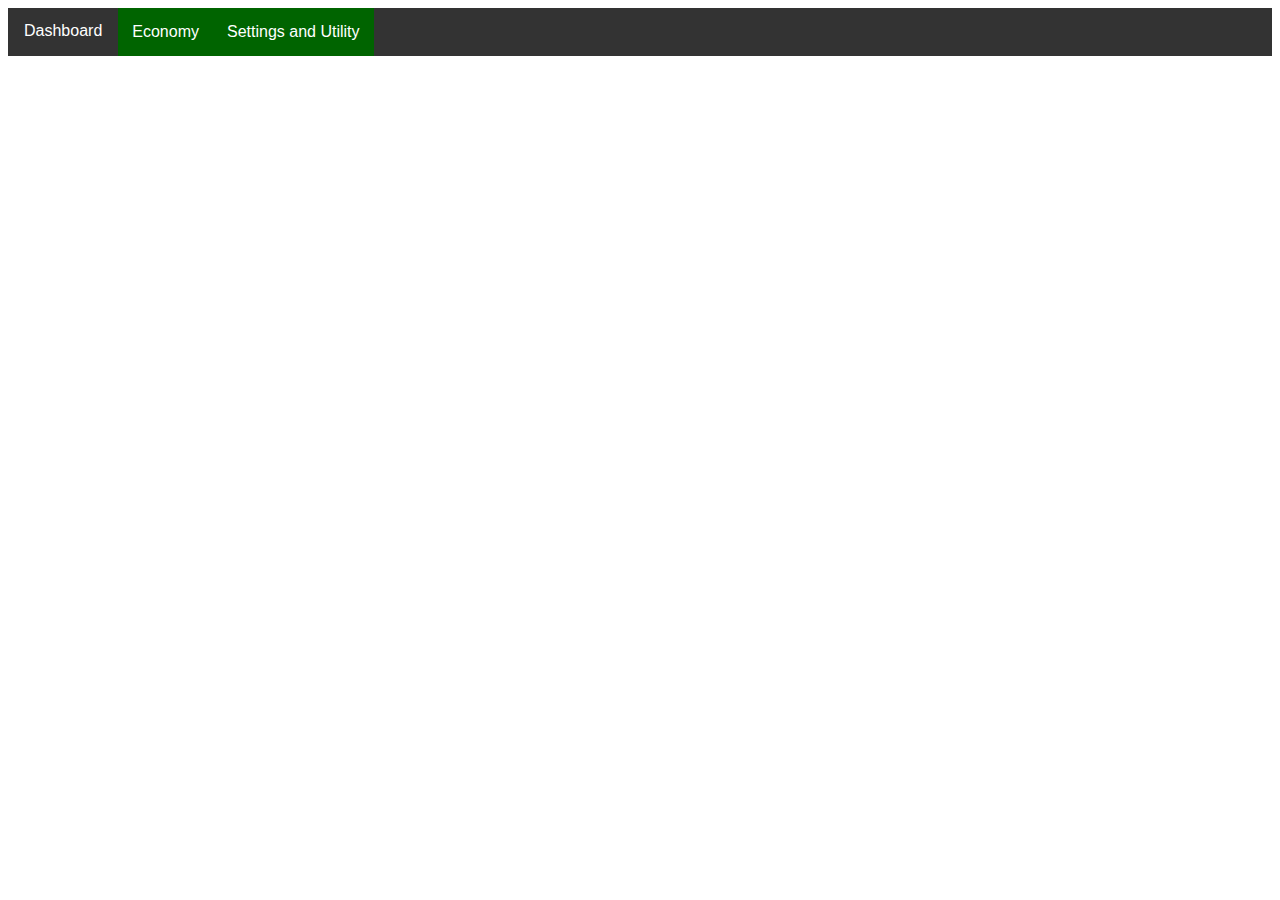
<file: documentation.html>
<!DOCTYPE html>
<html>

<head>
  <script async src="https://pagead2.googlesyndication.com/pagead/js/adsbygoogle.js?client=ca-pub-7012618081510853"
     crossorigin="anonymous"></script>
  <meta charset="UTF-8">
  <meta name="viewport" content="width=device-width, initial-scale=1">
  <title></title>
</head>
  <style>
    body {
      font-family: Arial, Helvetica, sans-serif;
    }

    .navbar {
      overflow: hidden;
      background-color: #333;
    }

    .navbar a {
      float: left;
      font-size: 16px;
      color: white;
      text-align: center;
      padding: 14px 16px;
      text-decoration: none;
    }
    .dropdown {
      float: left;
      overflow: hidden;
    }
    
    .dropbtn {
      font-size: 16px;
      border: none;
      outline: none;
      color: white;
      padding: 15px 14px;
      background-color: darkgreen;
      font-family: inherit;
      margin: 0;
    }
    .navbar a:hover,
    .dropdown:hover .dropbtn {
      background-color: limegreen;
    }
    
    .dropdown-content {
      display: none;
      position: absolute;
      background-color: limegreen;
      min-width: 160px;
      box-shadow: 0px 8px 16px 0px rgba(0, 0, 0, 0.2);
      z-index: 1;
      }
      
      .dropdown-content a {
        float: none;
        color: black;
        padding: 12px 16px;
        text-decoration: none;
        display: block;
        text-align: left;
      }
      
      .dropdown-content a:hover {
        background-color: limegreen;
      }
      
      .dropdown:hover .dropdown-content {
        display: block;
      }
      
      </style>
<body>
<div class="navbar">
  <a href="index.html">Dashboard</a>
  <div class="dropdown">
    <button class="dropbtn">Economy</button>
    <div class="dropdown-content">
      <a href="https://sitiusofficial.github.io/dashboard/src/docs/eco/starting.html">Starter</a>
      <a href="https://sitiusofficial.github.io/dashboard/src/docs/eco/gambling.html">Gambling</a>
    </div>
  </div>
  <div class="dropdown">
    <button class="dropbtn">Settings and Utility</button>
    <div class="dropdown-content">
      <a href="https://sitiusofficial.github.io/dashboard/src/docs/utility/basic.html">Basic</a>
      <a href="https://sitiusofficial.github.io/dashboard/src/docs/utility/advanced.html" >Advanced</a>
    </div>
  </div>
</div>
</body>

</html>
</file>
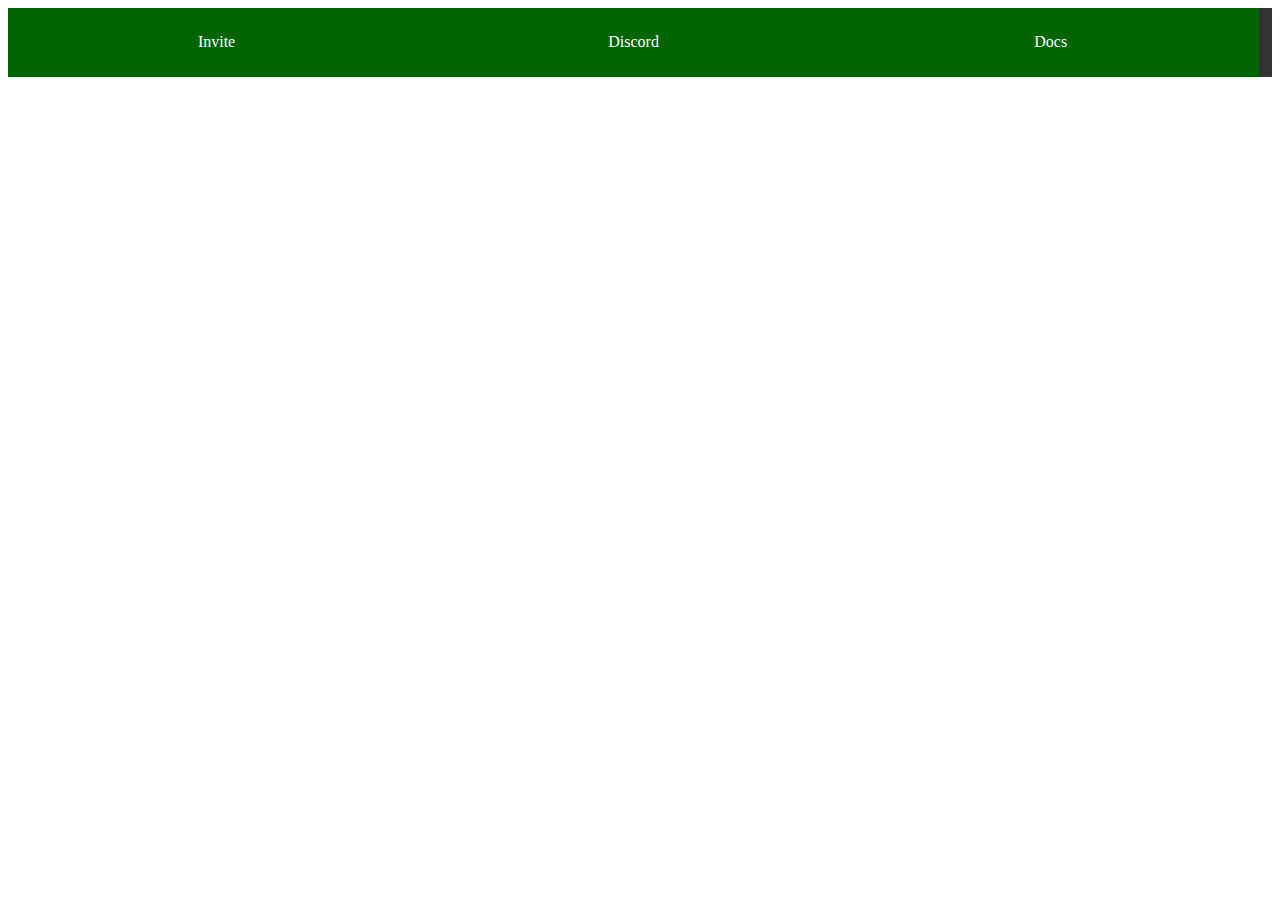
<file: gen.html>
<!DOCTYPE html>
<html>

<head>
  <meta charset="UTF-8">
  <meta name="viewport" content="width=device-width, initial-scale=1">
  <title></title>
</head>
<style>
    .navbutton {
    background-color: darkgreen;
    border: blue;
    color: white;
    width: 29%;
    text-align: center;
    text-decoration: none;
    display: inline-block;
    font-size: 16px;
  }      
  .navbar {
      overflow: hidden;
      background-color: #333;
    }

    .navbar a {
      float: left;
      font-size: 16px;
      color: white;
      text-align: center;
      padding: 2%;
      text-decoration: none;
    }
      .navbar a:hover {
        background-color: #333;
      }
</style>
<body>
  <div class="navbar">
  <a href="https://discord.com/api/oauth2/authorize?client_id=847181607592525875&permissions=534959876161&scope=bot%20applications.commands"class="navbutton">Invite</a>
  <a href="https://discord.gg/qVueRZAxAp"class="navbutton">Discord</a>
  <a href="/documentation.html"class="navbutton">Docs</a>
  </div>
</body>

</html>
</file>
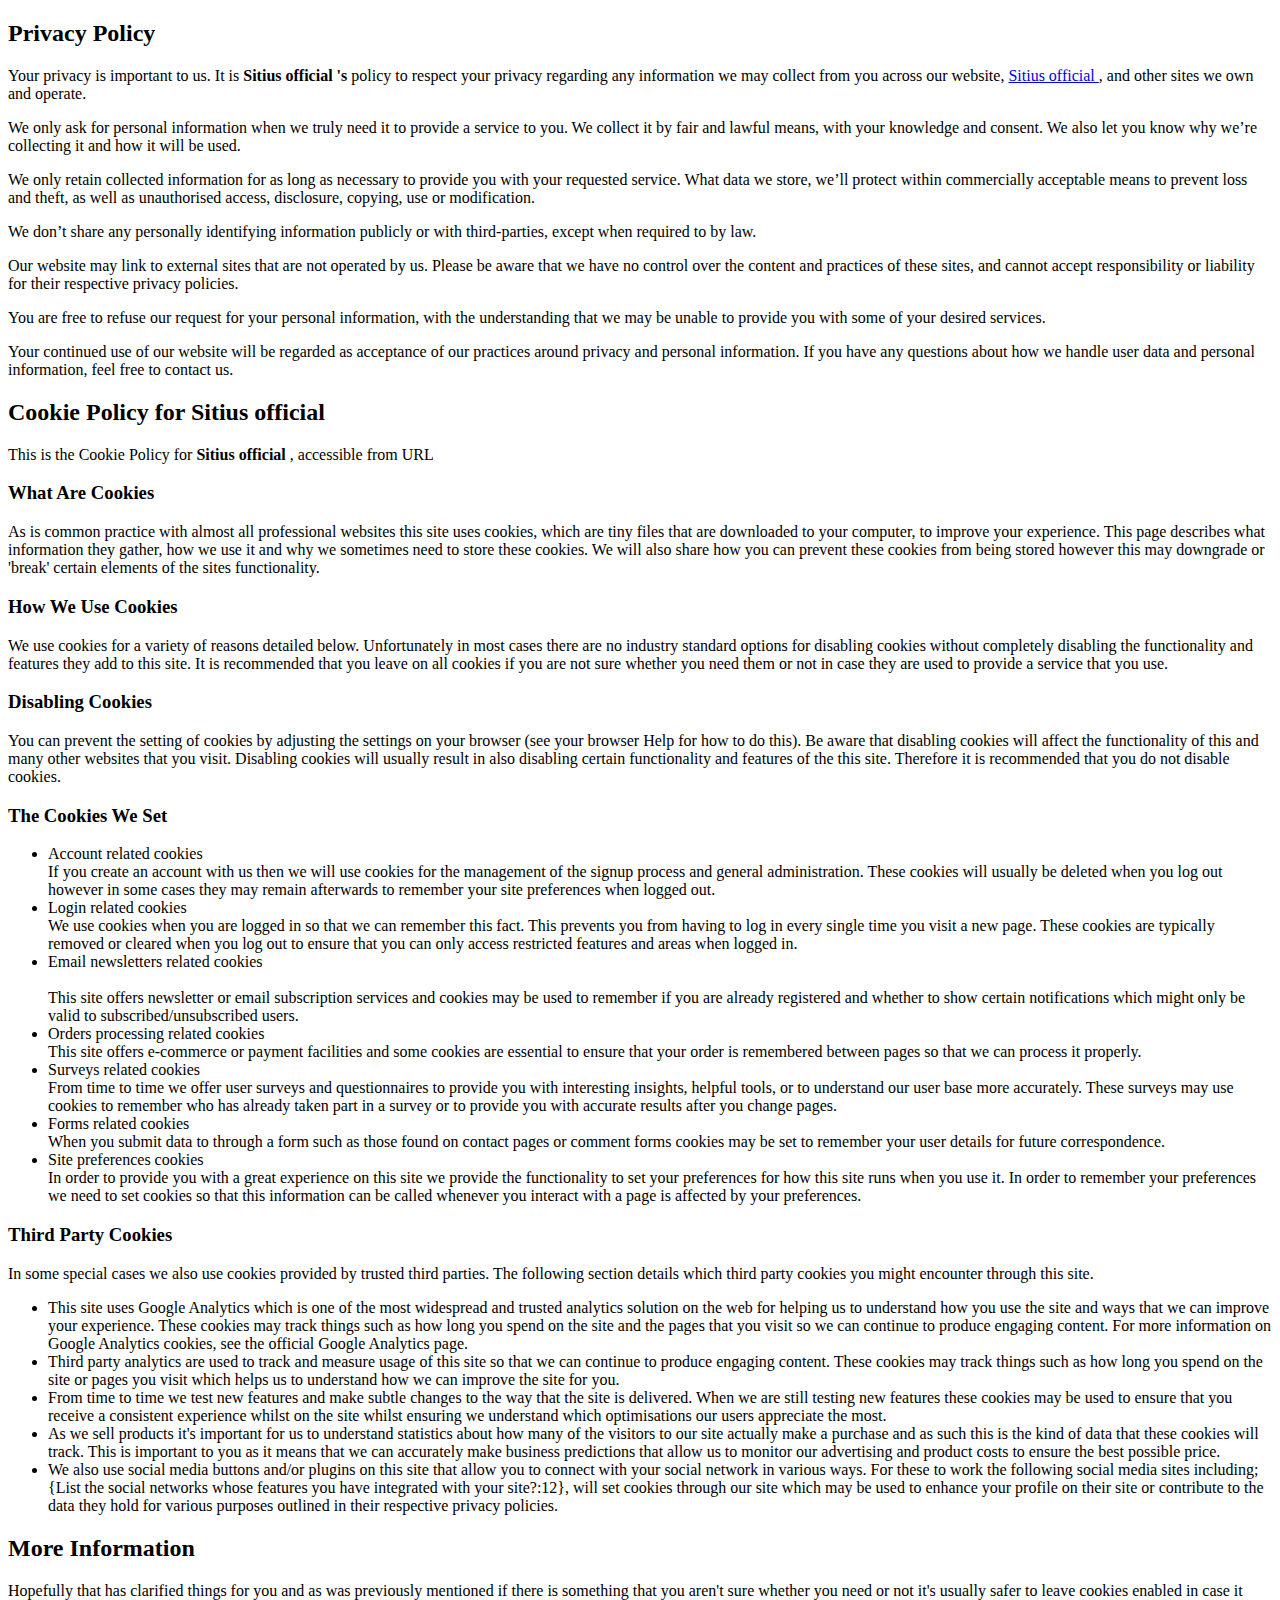
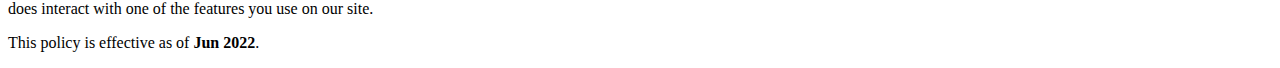
<file: privacy.html>
<!DOCTYPE html>
<html>

<head>
  <meta charset="UTF-8">
  <meta name="viewport" content="width=device-width, initial-scale=1">
  <title></title>
</head>

<body>
<h2>Privacy Policy</h2> <p> Your privacy is important to us. It is <strong>Sitius official 's</strong> policy to respect your privacy regarding any information we may collect from you across our website, <a href='https://dashboard-sitius.vercel.app/'>Sitius official </a>, and other sites we own and operate.</p> <p> We only ask for personal information when we truly need it to provide a service to you. We collect it by fair and lawful means, with your knowledge and consent. We also let you know why we’re collecting it and how it will be used. </p> <p> We only retain collected information for as long as necessary to provide you with your requested service. What data we store, we’ll protect within commercially acceptable means to prevent loss and theft, as well as unauthorised access, disclosure, copying, use or modification.</p> <p> We don’t share any personally identifying information publicly or with third-parties, except when required to by law. </p> <p> Our website may link to external sites that are not operated by us. Please be aware that we have no control over the content and practices of these sites, and cannot accept responsibility or liability for their respective privacy policies. </p> <p> You are free to refuse our request for your personal information, with the understanding that we may be unable to provide you with some of your desired services. </p> <p>Your continued use of our website will be regarded as acceptance of our practices around privacy and personal information. If you have any questions about how we handle user data and personal information, feel free to contact us. </p><h2><strong>Cookie Policy</strong> for <strong>Sitius official </strong> </h2> <p> This is the Cookie Policy for <strong>Sitius official </strong>, accessible from URL </p> <h3>What Are Cookies</h3> <p> As is common practice with almost all professional websites this site uses cookies, which are tiny files that are downloaded to your computer, to improve your experience. This page describes what information they gather, how we use it and why we sometimes need to store these cookies. We will also share how you can prevent these cookies from being stored however this may downgrade or 'break' certain elements of the sites functionality. </p> <h3>How We Use Cookies</h3> <p> We use cookies for a variety of reasons detailed below. Unfortunately in most cases there are no industry standard options for disabling cookies without completely disabling the functionality and features they add to this site. It is recommended that you leave on all cookies if you are not sure whether you need them or not in case they are used to provide a service that you use. </p> <h3>Disabling Cookies</h3> <p> You can prevent the setting of cookies by adjusting the settings on your browser (see your browser Help for how to do this). Be aware that disabling cookies will affect the functionality of this and many other websites that you visit. Disabling cookies will usually result in also disabling certain functionality and features of the this site. Therefore it is recommended that you do not disable cookies. </p> <h3>The Cookies We Set</h3> <ul> <li>Account related cookies <br>If you create an account with us then we will use cookies for the management of the signup process and general administration. These cookies will usually be deleted when you log out however in some cases they may remain afterwards to remember your site preferences when logged out.</li> <li>Login related cookies <br>We use cookies when you are logged in so that we can remember this fact. This prevents you from having to log in every single time you visit a new page. These cookies are typically removed or cleared when you log out to ensure that you can only access restricted features and areas when logged in.</li> <li>Email newsletters related cookies <br> <br>This site offers newsletter or email subscription services and cookies may be used to remember if you are already registered and whether to show certain notifications which might only be valid to subscribed/unsubscribed users.</li> <li>Orders processing related cookies <br>This site offers e-commerce or payment facilities and some cookies are essential to ensure that your order is remembered between pages so that we can process it properly.</li> <li>Surveys related cookies <br>From time to time we offer user surveys and questionnaires to provide you with interesting insights, helpful tools, or to understand our user base more accurately. These surveys may use cookies to remember who has already taken part in a survey or to provide you with accurate results after you change pages.</li> <li>Forms related cookies <br>When you submit data to through a form such as those found on contact pages or comment forms cookies may be set to remember your user details for future correspondence.</li> <li>Site preferences cookies <br>In order to provide you with a great experience on this site we provide the functionality to set your preferences for how this site runs when you use it. In order to remember your preferences we need to set cookies so that this information can be called whenever you interact with a page is affected by your preferences.</li> </ul> <h3>Third Party Cookies</h3> <p> In some special cases we also use cookies provided by trusted third parties. The following section details which third party cookies you might encounter through this site. </p> <ul> <li>This site uses Google Analytics which is one of the most widespread and trusted analytics solution on the web for helping us to understand how you use the site and ways that we can improve your experience. These cookies may track things such as how long you spend on the site and the pages that you visit so we can continue to produce engaging content. For more information on Google Analytics cookies, see the official Google Analytics page. <li>Third party analytics are used to track and measure usage of this site so that we can continue to produce engaging content. These cookies may track things such as how long you spend on the site or pages you visit which helps us to understand how we can improve the site for you.</li> <li>From time to time we test new features and make subtle changes to the way that the site is delivered. When we are still testing new features these cookies may be used to ensure that you receive a consistent experience whilst on the site whilst ensuring we understand which optimisations our users appreciate the most.</li> <li>As we sell products it's important for us to understand statistics about how many of the visitors to our site actually make a purchase and as such this is the kind of data that these cookies will track. This is important to you as it means that we can accurately make business predictions that allow us to monitor our advertising and product costs to ensure the best possible price.</li> </li> <li>We also use social media buttons and/or plugins on this site that allow you to connect with your social network in various ways. For these to work the following social media sites including; {List the social networks whose features you have integrated with your site?:12}, will set cookies through our site which may be used to enhance your profile on their site or contribute to the data they hold for various purposes outlined in their respective privacy policies.</li> </ul><h2>More Information</h2> <p> Hopefully that has clarified things for you and as was previously mentioned if there is something that you aren't sure whether you need or not it's usually safer to leave cookies enabled in case it does interact with one of the features you use on our site. </p> <p> This policy is effective as of <strong>Jun</strong> <strong>2022</strong>. </p> 
</body>

</html>
</file>
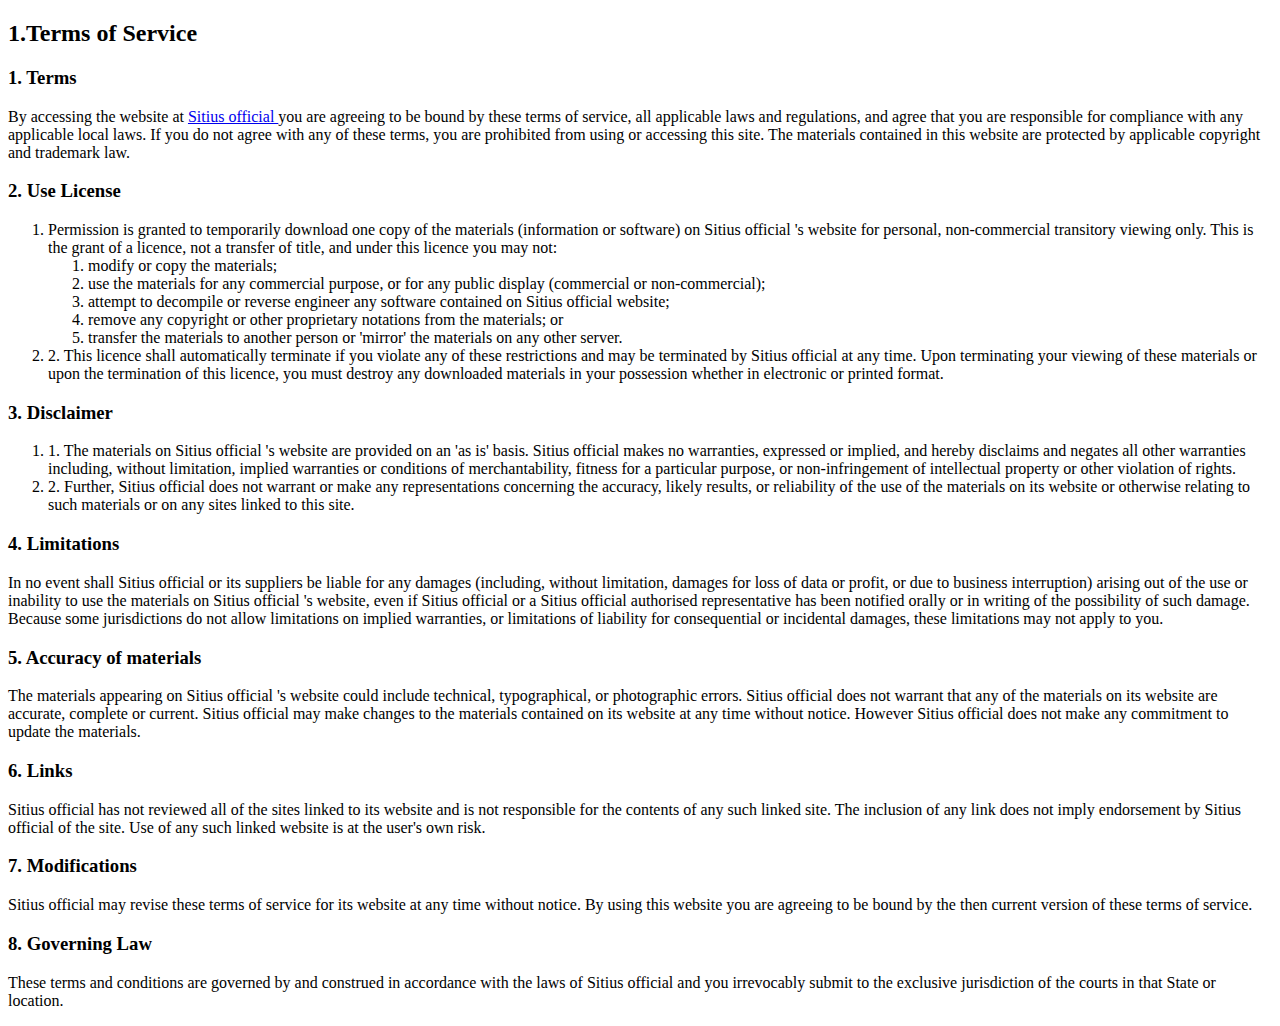
<file: terms.html>
<!DOCTYPE html>
<html>

<head>
  <meta charset="UTF-8">
  <meta name="viewport" content="width=device-width, initial-scale=1">
  <title></title>
</head>

<body>
<h2>1.Terms of Service</h2> <h3>1. Terms</h3> <p>By accessing the website at <a href='https://dashboard-sitius.vercel.app/'>Sitius official </a> you are agreeing to be bound by these terms of service, all applicable laws and regulations, and agree that you are responsible for compliance with any applicable local laws. If you do not agree with any of these terms, you are prohibited from using or accessing this site. The materials contained in this website are protected by applicable copyright and trademark law.</p> <h3>2. Use License</h3> <ol> <li> Permission is granted to temporarily download one copy of the materials (information or software) on Sitius official 's website for personal, non-commercial transitory viewing only. This is the grant of a licence, not a transfer of title, and under this licence you may not: <ol> <li>modify or copy the materials;</li> <li>use the materials for any commercial purpose, or for any public display (commercial or non-commercial);</li> <li>attempt to decompile or reverse engineer any software contained on Sitius official website;</li> <li>remove any copyright or other proprietary notations from the materials; or</li> <li>transfer the materials to another person or 'mirror' the materials on any other server.</li> </ol> </li> <li> 2. This licence shall automatically terminate if you violate any of these restrictions and may be terminated by Sitius official at any time. Upon terminating your viewing of these materials or upon the termination of this licence, you must destroy any downloaded materials in your possession whether in electronic or printed format. </li> </ol> <h3>3. Disclaimer</h3> <ol> <li>1. The materials on Sitius official 's website are provided on an 'as is' basis. Sitius official makes no warranties, expressed or implied, and hereby disclaims and negates all other warranties including, without limitation, implied warranties or conditions of merchantability, fitness for a particular purpose, or non-infringement of intellectual property or other violation of rights.</li> <li>2. Further, Sitius official does not warrant or make any representations concerning the accuracy, likely results, or reliability of the use of the materials on its website or otherwise relating to such materials or on any sites linked to this site.</li> </ol> <h3>4. Limitations</h3> <p>In no event shall Sitius official or its suppliers be liable for any damages (including, without limitation, damages for loss of data or profit, or due to business interruption) arising out of the use or inability to use the materials on Sitius official 's website, even if Sitius official or a Sitius official authorised representative has been notified orally or in writing of the possibility of such damage. Because some jurisdictions do not allow limitations on implied warranties, or limitations of liability for consequential or incidental damages, these limitations may not apply to you.</p> <h3>5. Accuracy of materials</h3> <p>The materials appearing on Sitius official 's website could include technical, typographical, or photographic errors. Sitius official does not warrant that any of the materials on its website are accurate, complete or current. Sitius official may make changes to the materials contained on its website at any time without notice. However Sitius official does not make any commitment to update the materials.</p> <h3>6. Links</h3> <p>Sitius official has not reviewed all of the sites linked to its website and is not responsible for the contents of any such linked site. The inclusion of any link does not imply endorsement by Sitius official of the site. Use of any such linked website is at the user's own risk.</p> <h3>7. Modifications</h3> <p>Sitius official may revise these terms of service for its website at any time without notice. By using this website you are agreeing to be bound by the then current version of these terms of service.</p> <h3>8. Governing Law</h3> <p>These terms and conditions are governed by and construed in accordance with the laws of Sitius official and you irrevocably submit to the exclusive jurisdiction of the courts in that State or location.</p> 
</body>

</html>
</file>
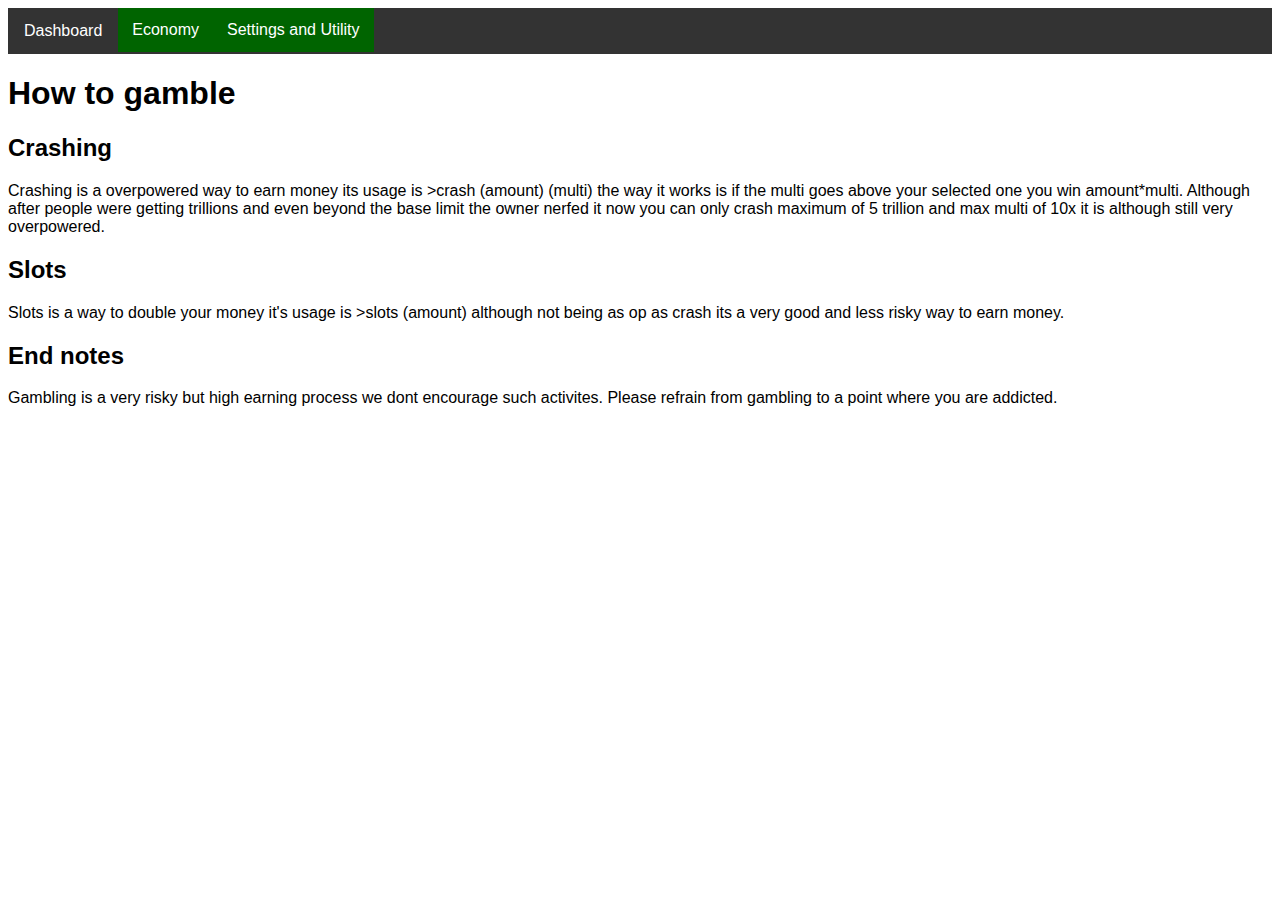
<file: src/docs/eco/gambling.html>
<!DOCTYPE html>
<html>

<head>
  <meta charset="UTF-8">
  <meta name="viewport" content="width=device-width, initial-scale=1">
  <title></title>
</head>
  <style>
    body {
      font-family: Arial, Helvetica, sans-serif;
    }

    .navbar {
      overflow: hidden;
      background-color: #333;
    }

    .navbar a {
      float: left;
      font-size: 16px;
      color: white;
      text-align: center;
      padding: 14px 16px;
      text-decoration: none;
    }
    .dropdown {
      float: left;
      overflow: hidden;
    }
    
    .dropbtn {
      font-size: 16px;
      border: none;
      outline: none;
      color: white;
      padding: 13px 14px;
      background-color: darkgreen;
      font-family: inherit;
      margin: 0;
    }
    .navbar a:hover,
    .dropdown:hover .dropbtn {
      background-color: limegreen;
    }
    
    .dropdown-content {
      display: none;
      position: absolute;
      background-color: limegreen;
      min-width: 160px;
      box-shadow: 0px 8px 16px 0px rgba(0, 0, 0, 0.2);
      z-index: 1;
      }
      
      .dropdown-content a {
        float: none;
        color: black;
        padding: 12px 16px;
        text-decoration: none;
        display: block;
        text-align: left;
      }
      
      .dropdown-content a:hover {
        background-color: limegreen;
      }
      
      .dropdown:hover .dropdown-content {
        display: block;
      }
      
      </style>
<body>
<div class="navbar">
  <a href="https://sitiusofficial.github.io/dashboard">Dashboard</a>
  <div class="dropdown">
    <button class="dropbtn">Economy</button>
    <div class="dropdown-content">
      <a href="starting.html">Starter</a>
      <a href="gambling.html">Gambling</a>
    </div>
  </div>
  <div class="dropdown">
    <button class="dropbtn">Settings and Utility</button>
    <div class="dropdown-content">
      <a href="https://sitiusofficial.github.io/dashboard/src/docs/utility/basic.html">Basic</a>
      <a href="https://sitiusofficial.github.io/dashboard/src/docs/utility/advanced.html" >Advanced</a>
    </div>
  </div>
</div>
<h1>How to gamble</h1>

<h2>Crashing</h2>
<p>Crashing is a overpowered way to earn money its usage is >crash (amount) (multi) the way it works is if the multi goes above your selected one you win amount*multi. Although after people were getting trillions and even beyond the base limit the owner nerfed it now you can only crash maximum of 5 trillion and max multi of 10x it is although still very overpowered.</p>
<h2>Slots</h2>
<p>Slots is a way to double your money it's usage is >slots (amount) although not being as op as crash its a very good and less risky way to earn money.</p>
<h2>End notes</h2>
<p>Gambling is a very risky but high earning process we dont encourage such activites. Please refrain from gambling to a point where you are addicted.</p>
</body>
</html>
</file>
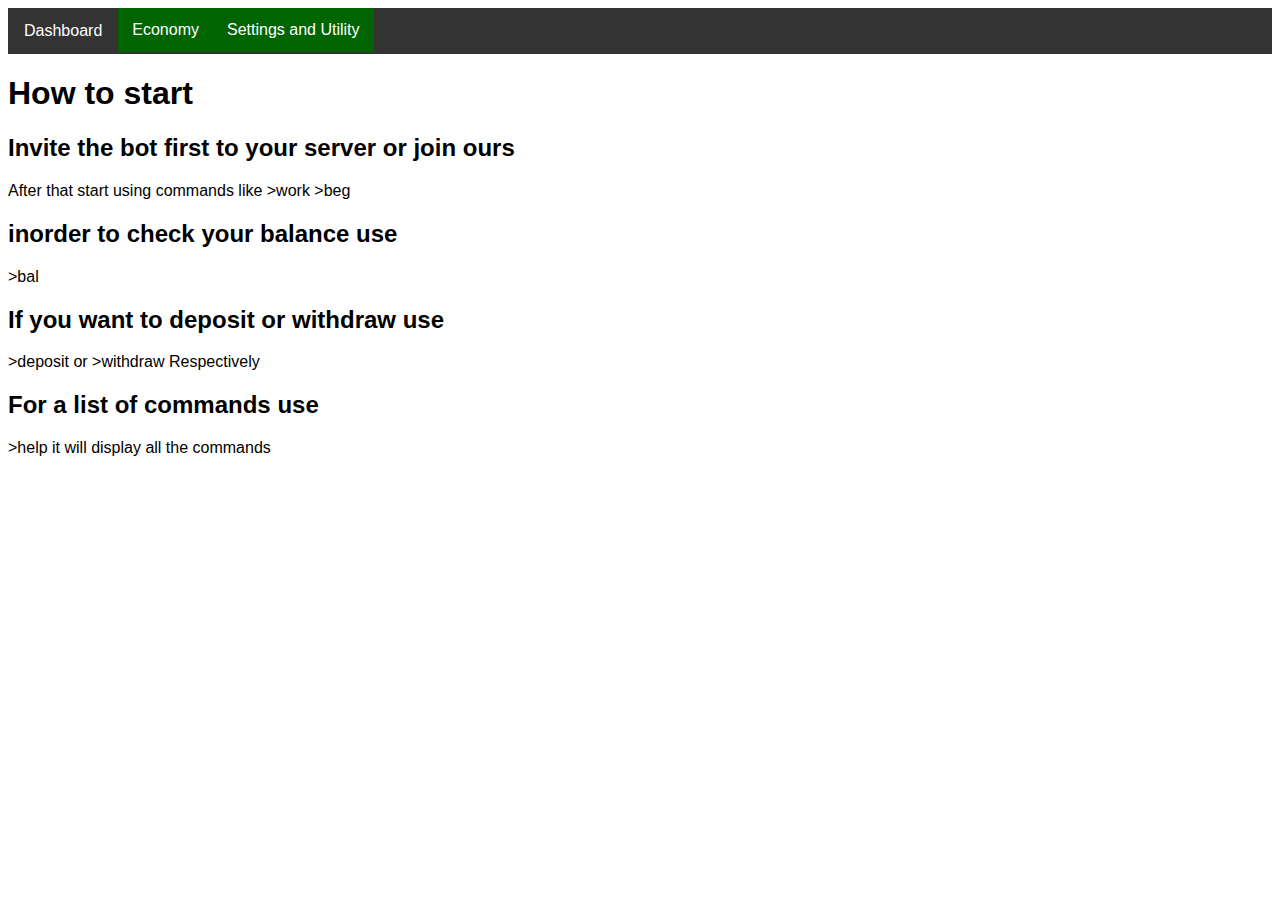
<file: src/docs/eco/starting.html>
<!DOCTYPE html>
<html>

<head>
  <meta charset="UTF-8">
  <meta name="viewport" content="width=device-width, initial-scale=1">
  <title></title>
</head>
  <style>
    body {
      font-family: Arial, Helvetica, sans-serif;
    }

    .navbar {
      overflow: hidden;
      background-color: #333;
    }

    .navbar a {
      float: left;
      font-size: 16px;
      color: white;
      text-align: center;
      padding: 14px 16px;
      text-decoration: none;
    }
    .dropdown {
      float: left;
      overflow: hidden;
    }
    
    .dropbtn {
      font-size: 16px;
      border: none;
      outline: none;
      color: white;
      padding: 13px 14px;
      background-color: darkgreen;
      font-family: inherit;
      margin: 0;
    }
    .navbar a:hover,
    .dropdown:hover .dropbtn {
      background-color: limegreen;
    }
    
    .dropdown-content {
      display: none;
      position: absolute;
      background-color: limegreen;
      min-width: 160px;
      box-shadow: 0px 8px 16px 0px rgba(0, 0, 0, 0.2);
      z-index: 1;
      }
      
      .dropdown-content a {
        float: none;
        color: black;
        padding: 12px 16px;
        text-decoration: none;
        display: block;
        text-align: left;
      }
      
      .dropdown-content a:hover {
        background-color: limegreen;
      }
      
      .dropdown:hover .dropdown-content {
        display: block;
      }
      
      </style>
<body>
<div class="navbar">
  <a href="https://sitiusofficial.github.io/dashboard">Dashboard</a>
  <div class="dropdown">
    <button class="dropbtn">Economy</button>
    <div class="dropdown-content">
      <a href="starting.html">Starter</a>
      <a href="gambling.html">Gambling</a>
    </div>
  </div>
  <div class="dropdown">
    <button class="dropbtn">Settings and Utility</button>
    <div class="dropdown-content">
      <a href="https://sitiusofficial.github.io/dashboard/src/docs/utility/basic.html">Basic</a>
      <a href="https://sitiusofficial.github.io/dashboard/src/docs/utility/advanced.html" >Advanced</a>
    </div>
  </div>
</div>
<h1>How to start</h1>

  <h2>Invite the bot first to your server or join ours</h2>
 <p> After that start using commands like
  >work
  >beg
  </p>
  <h2>inorder to check your balance use </h2>
  <p>
    >bal
    </p>
  
  <h2>If you want to deposit or withdraw use</h2>
  <p>
  >deposit or
  >withdraw
  Respectively
  </p>
  
  <h2>For a list of commands use</h2>
  <p> 
  >help
  it will display all the commands
  </p>
</body>

</html>
</file>
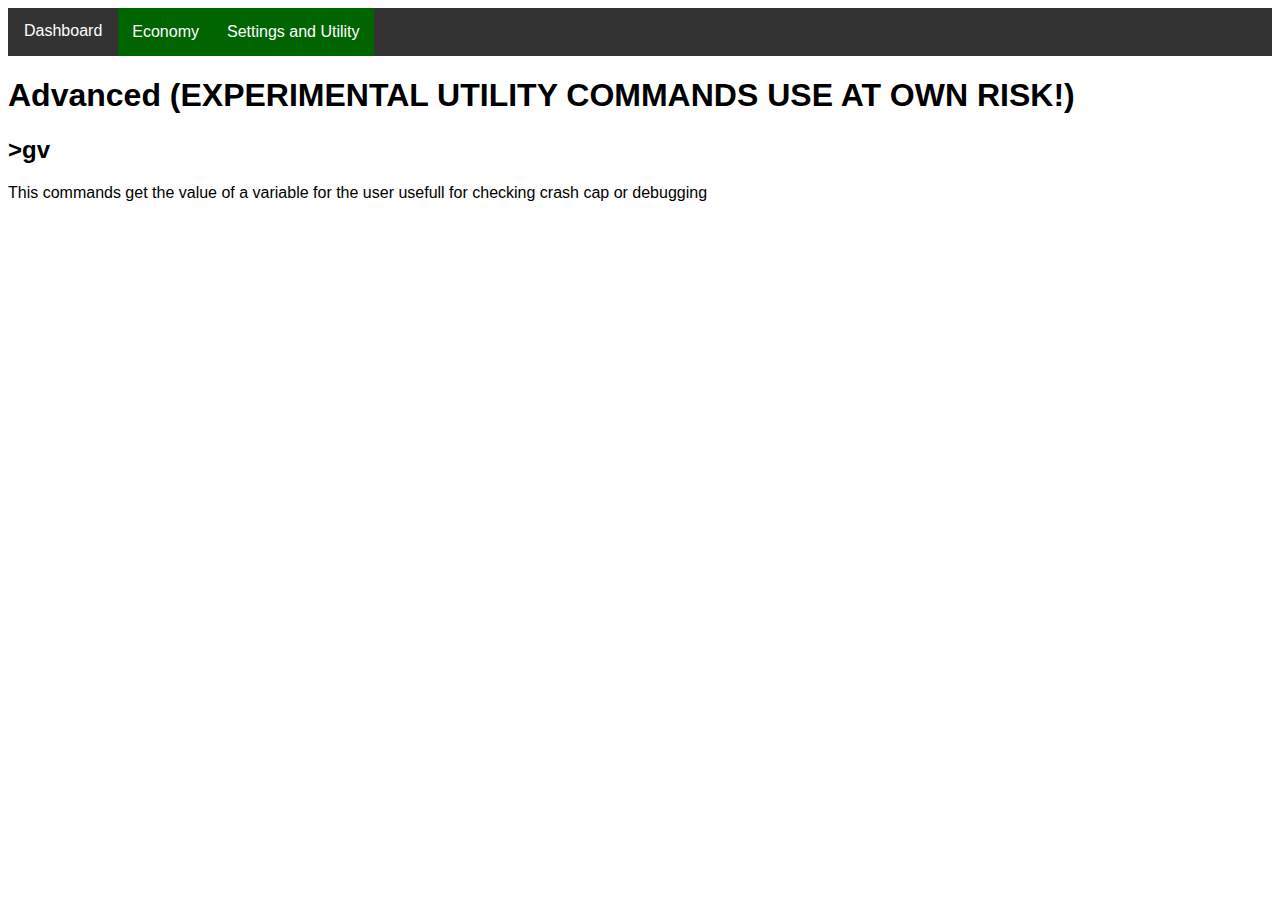
<file: src/docs/utility/advanced.html>
<!DOCTYPE html>
<html>

<head>
  <meta charset="UTF-8">
  <meta name="viewport" content="width=device-width, initial-scale=1">
  <title></title>
</head>
  <style>
    body {
      font-family: Arial, Helvetica, sans-serif;
    }

    .navbar {
      overflow: hidden;
      background-color: #333;
    }

    .navbar a {
      float: left;
      font-size: 16px;
      color: white;
      text-align: center;
      padding: 14px 16px;
      text-decoration: none;
    }
    .dropdown {
      float: left;
      overflow: hidden;
    }
    
    .dropbtn {
      font-size: 16px;
      border: none;
      outline: none;
      color: white;
      padding: 15px 14px;
      background-color: darkgreen;
      font-family: inherit;
      margin: 0;
    }
    .navbar a:hover,
    .dropdown:hover .dropbtn {
      background-color: limegreen;
    }
    
    .dropdown-content {
      display: none;
      position: absolute;
      background-color: limegreen;
      min-width: 160px;
      box-shadow: 0px 8px 16px 0px rgba(0, 0, 0, 0.2);
      z-index: 1;
      }
      
      .dropdown-content a {
        float: none;
        color: black;
        padding: 12px 16px;
        text-decoration: none;
        display: block;
        text-align: left;
      }
      
      .dropdown-content a:hover {
        background-color: limegreen;
      }
      
      .dropdown:hover .dropdown-content {
        display: block;
      }
      
      </style>
<body>
<div class="navbar">
  <a href="https://sitiusofficial.github.io/dashboard">Dashboard</a>
  <div class="dropdown">
    <button class="dropbtn">Economy</button>
    <div class="dropdown-content">
      <a href="https://sitiusofficial.github.io/dashboard/src/docs/eco/starting.html">Starter</a>
      <a href="https://sitiusofficial.github.io/dashboard/src/docs/eco/gambling.html">Gambling</a>
    </div>
  </div>
  <div class="dropdown">
    <button class="dropbtn">Settings and Utility</button>
    <div class="dropdown-content">
      <a href="basic.html">Basic</a>
      <a href="advanced.html" >Advanced</a>
    </div>
  </div>
</div>
<h1>Advanced (EXPERIMENTAL UTILITY COMMANDS USE AT OWN RISK!)</h1>
<h2>>gv</h2>
<p>This commands get the value of a variable for the user usefull for checking crash cap or debugging</p>
</body>

</html>
</file>
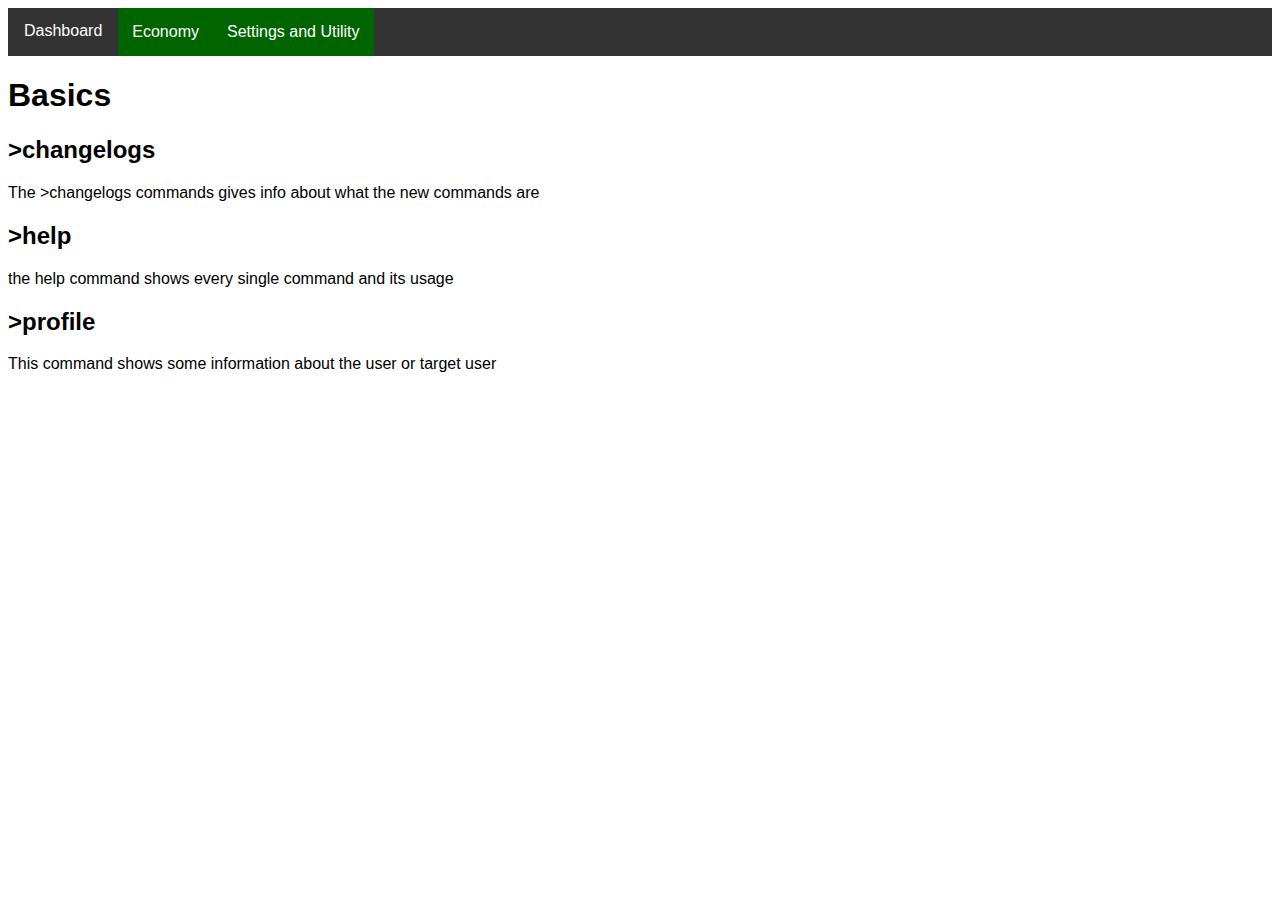
<file: src/docs/utility/basic.html>
<!DOCTYPE html>
<html>

<head>
  <meta charset="UTF-8">
  <meta name="viewport" content="width=device-width, initial-scale=1">
  <title></title>
</head>
  <style>
    body {
      font-family: Arial, Helvetica, sans-serif;
    }

    .navbar {
      overflow: hidden;
      background-color: #333;
    }

    .navbar a {
      float: left;
      font-size: 16px;
      color: white;
      text-align: center;
      padding: 14px 16px;
      text-decoration: none;
    }
    .dropdown {
      float: left;
      overflow: hidden;
    }
    
    .dropbtn {
      font-size: 16px;
      border: none;
      outline: none;
      color: white;
      padding: 15px 14px;
      background-color: darkgreen;
      font-family: inherit;
      margin: 0;
    }
    .navbar a:hover,
    .dropdown:hover .dropbtn {
      background-color: limegreen;
    }
    
    .dropdown-content {
      display: none;
      position: absolute;
      background-color: limegreen;
      min-width: 160px;
      box-shadow: 0px 8px 16px 0px rgba(0, 0, 0, 0.2);
      z-index: 1;
      }
      
      .dropdown-content a {
        float: none;
        color: black;
        padding: 12px 16px;
        text-decoration: none;
        display: block;
        text-align: left;
      }
      
      .dropdown-content a:hover {
        background-color: limegreen;
      }
      
      .dropdown:hover .dropdown-content {
        display: block;
      }
      
      </style>
<body>
<div class="navbar">
  <a href="https://sitiusofficial.github.io/dashboard">Dashboard</a>
  <div class="dropdown">
    <button class="dropbtn">Economy</button>
    <div class="dropdown-content">
      <a href="https://sitiusofficial.github.io/dashboard/src/docs/eco/starting.html">Starter</a>
      <a href="https://sitiusofficial.github.io/dashboard/src/docs/eco/gambling.html">Gambling</a>
    </div>
  </div>
  <div class="dropdown">
    <button class="dropbtn">Settings and Utility</button>
    <div class="dropdown-content">
      <a href="basic.html">Basic</a>
      <a href="advanced.html" >Advanced</a>
    </div>
  </div>
</div>
<h1>Basics</h1>
<h2>>changelogs</h2>
<p>The >changelogs commands gives info about what the new commands are </p>
<h2>>help</h2>
<p>the help command shows every single command and its usage</p>
<h2>>profile</h2>
<p>This command shows some information about the user or target user</p>
</body>

</html>
</file>
